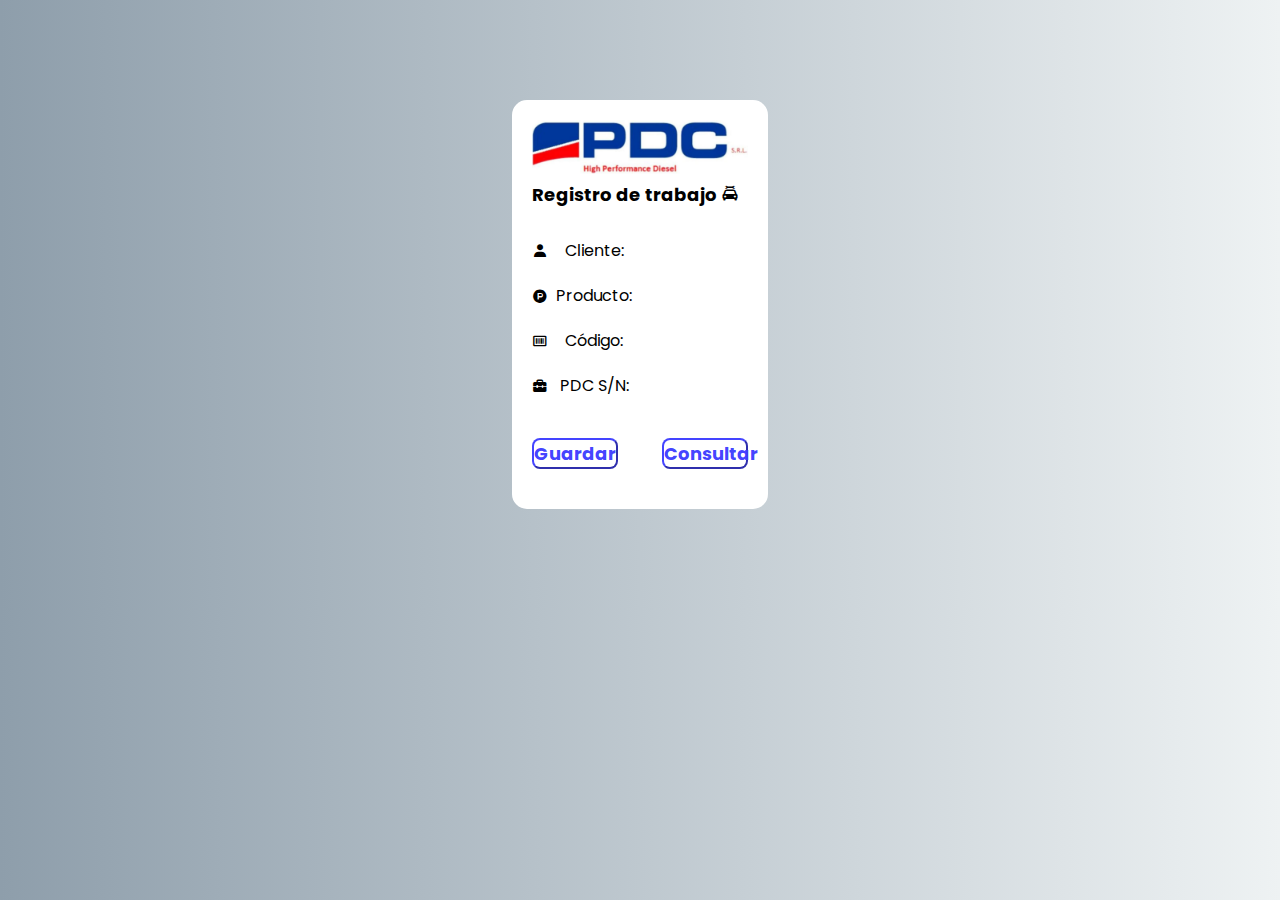
<file: index.html>
<!DOCTYPE html>
<html lang="en">
<head>
    <meta charset="UTF-8">
    <meta http-equiv="X-UA-Compatible" content="IE=edge">
    <meta name="viewport" content="width=device-width, initial-scale=1.0">
    <title>PDC</title>
    <link rel="stylesheet" href="style.css">
    <link href='https://unpkg.com/boxicons@2.1.4/css/boxicons.min.css' rel='stylesheet'>
</head>
<body>
    <section>
        
        <form action="POST" action="guardform.php">
            <img src="pdc.jpg" alt="pdc">
            <p>Registro de trabajo <i class='bx bxs-car-mechanic'></i></p>
            <div class="cliente">
                <i class='bx bxs-user'></i>
                <label form="Cliente">Cliente:</label>
                <input type="text" id="Cliente" name="Cliente" required>
            </div>

            <div class="producto">
                <i class='bx bxl-product-hunt' ></i>
                <label form="Product">Producto: </label>
                <input type="text" id="Product" name="Product" required>
            </div>

            <div class="codigo">
                <i class='bx bx-barcode' ></i>
                <label form="Codigo">Código:</label>
                <input type="text" id="Codigo" name="Codigo" required>
            </div>
            
            <div class="numSerie">
                <i class='bx bxs-briefcase-alt-2' ></i>
                <label form="SerialNumber">PDC S/N:</label>
                <input type="text" id="SerialNumber" name="SerialNumber" required>
            </div>

            <div class="buttons">
                <button type="submit">Guardar</button>
                <button type="submit">Consultar</button>
            </div>
            
        </form>

        
    </section>
</body>
</html>
</file>
<file: style.css>
@import url("https://fonts.googleapis.com/css2?family=Poppins:wght@300&display=swap");
*{
    margin: 0;
    padding: 0;
    font-family: 'Poppins';
    box-sizing: border-box;

}

body{
    width: 100%;
    height: 100%;
    background: linear-gradient(to right, #8e9eab, #eef2f3);
}
section{
    width: 100%;
    top:0;
    left: 0;
    padding: 100px 40%;
    justify-content: center;
}
img{
    width: 100%;
}
p{
    font-size: 2vh;
    padding-bottom: 30px;
    font-weight: bolder;
}
form{
    width: 100%;
    background-color: #fff;
    padding: 20px;
    border-radius: 15px;
    align-items: center;
    justify-content: center;

}
label{
    display: flex;
    align-items: center;
    background-color: transparent;

}
input{
    width: 50%;
    border-top:none;
    border-left: none;
    border-right: none;
    border-bottom: rgba(63, 63, 255, 0.971);
}
.buttons{
    width: 100%;
    padding-top: 20px;
    display: flex;
    justify-content: space-between;
}
div, .cliente, .producto, .codigo, .numSerie{
    width: 100%;
    display: flex;
    align-items: center;
    justify-content: space-between;
    margin-bottom: 20px;
}

div .buttons{
    margin-bottom: 0;
}

button{
    width: 40%;
    background-color:#fff;
    color:rgba(63, 63, 255, 0.971);
    border-color: rgba(63, 63, 255, 0.971);
    border-radius: 8px;
    font-size:2vh;
    font-weight: bold;
    transition: .5s;
}
button:hover{
    color: #fff;;
    background-color:rgba(63, 63, 255, 0.971);
    border-color: transparent;
}
</file>
